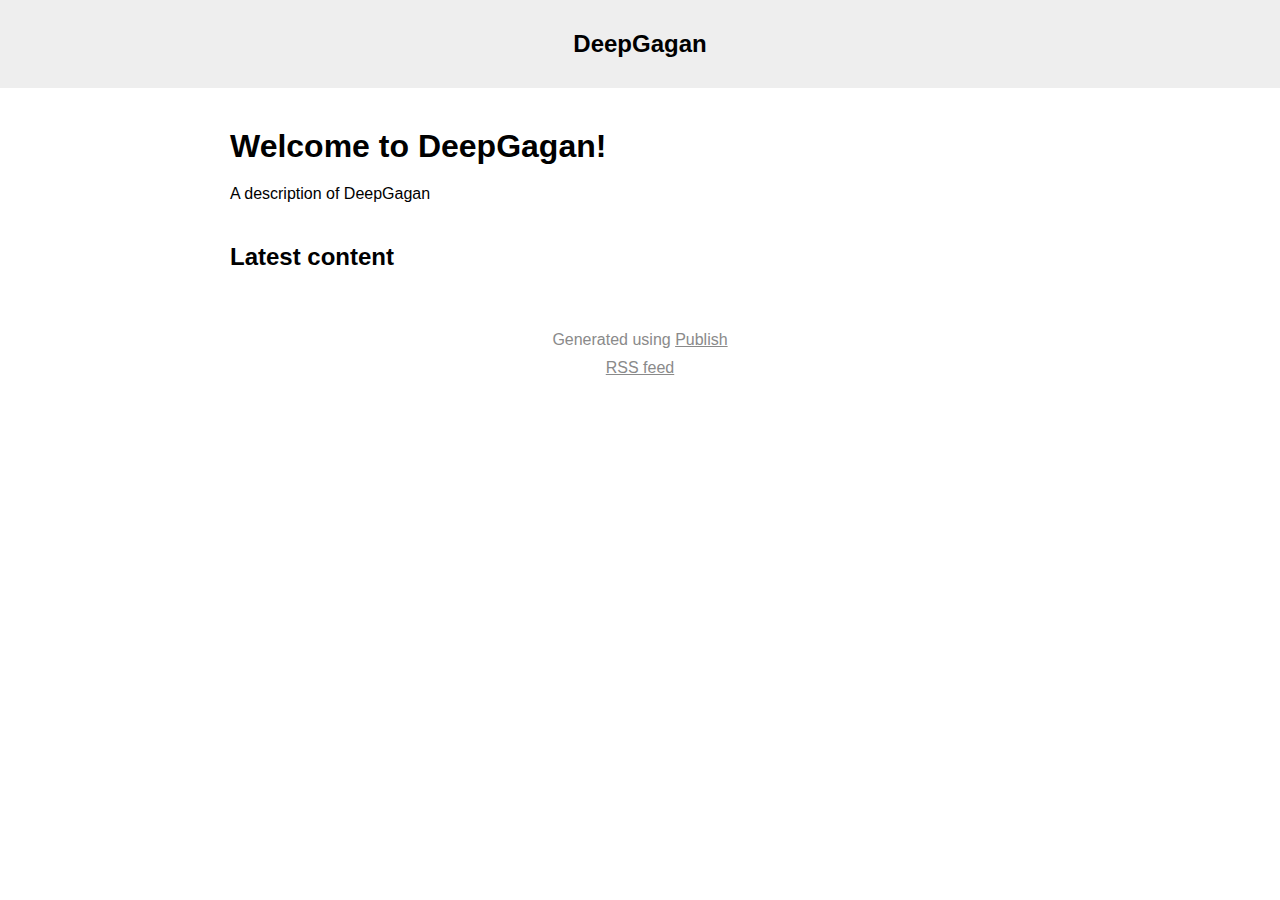
<file: index.html>
<!DOCTYPE html><html lang="en"><head><meta charset="UTF-8"/><meta name="og:site_name" content="DeepGagan"/><link rel="canonical" href="https://deepgagan.com"/><meta name="twitter:url" content="https://deepgagan.com"/><meta name="og:url" content="https://deepgagan.com"/><title>Welcome to DeepGagan! | DeepGagan</title><meta name="twitter:title" content="Welcome to DeepGagan! | DeepGagan"/><meta name="og:title" content="Welcome to DeepGagan! | DeepGagan"/><meta name="description" content="A description of DeepGagan"/><meta name="twitter:description" content="A description of DeepGagan"/><meta name="og:description" content="A description of DeepGagan"/><meta name="twitter:card" content="summary"/><link rel="stylesheet" href="/styles.css" type="text/css"/><meta name="viewport" content="width=device-width, initial-scale=1.0"/><link rel="shortcut icon" href="/images/favicon.png" type="image/png"/><link rel="alternate" href="/feed.rss" type="application/rss+xml" title="Subscribe to DeepGagan"/></head><body><header><div class="wrapper"><a class="site-name" href="/">DeepGagan</a></div></header><div class="wrapper"><h1>Welcome to DeepGagan!</h1><p class="description">A description of DeepGagan</p><h2>Latest content</h2><ul class="item-list"></ul></div><footer><p>Generated using <a href="https://github.com/johnsundell/publish">Publish</a></p><p><a href="/feed.rss">RSS feed</a></p></footer></body></html>
</file>
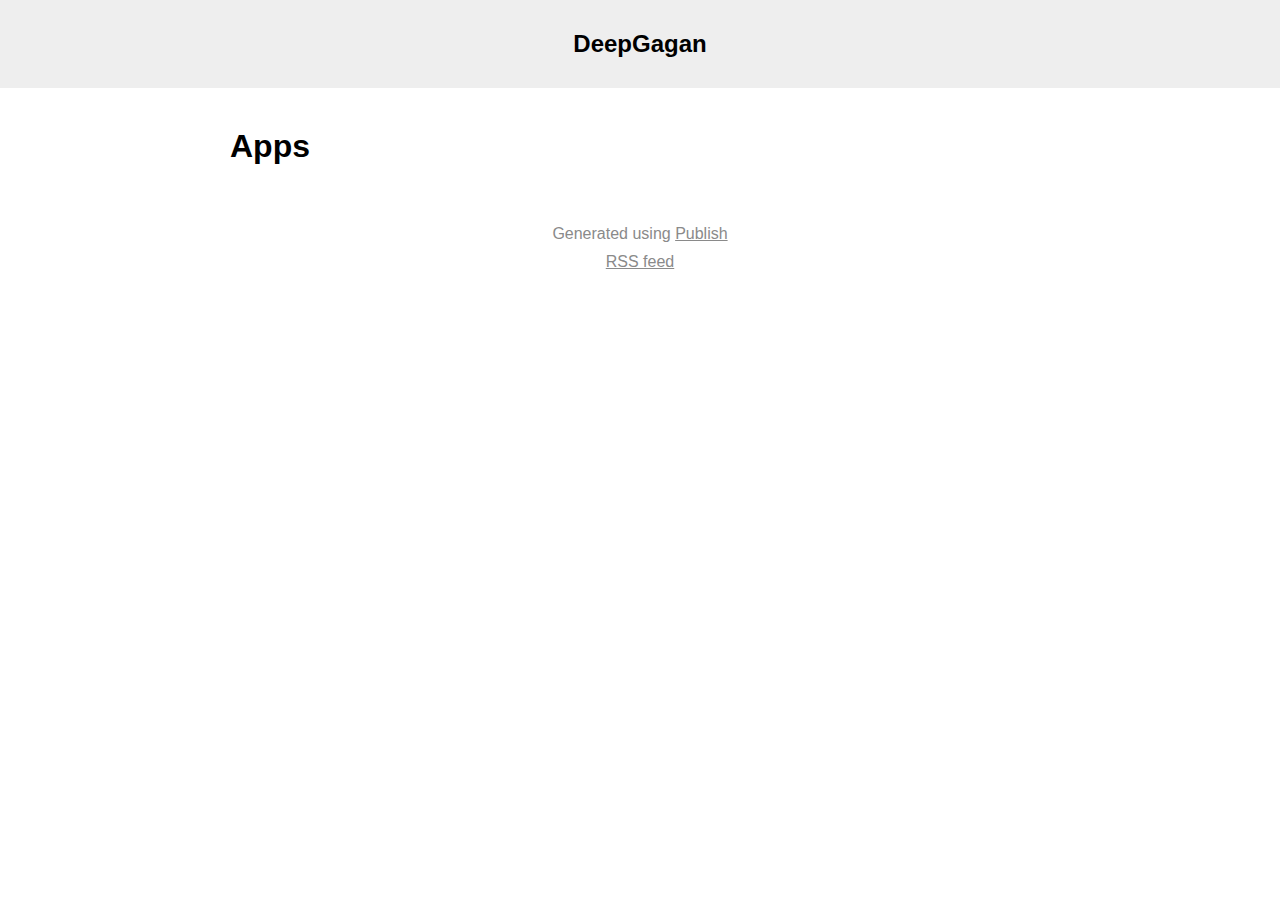
<file: apps/index.html>
<!DOCTYPE html><html lang="en"><head><meta charset="UTF-8"/><meta name="og:site_name" content="DeepGagan"/><link rel="canonical" href="https://deepgagan.com/apps"/><meta name="twitter:url" content="https://deepgagan.com/apps"/><meta name="og:url" content="https://deepgagan.com/apps"/><title>Apps | DeepGagan</title><meta name="twitter:title" content="Apps | DeepGagan"/><meta name="og:title" content="Apps | DeepGagan"/><meta name="description" content="A description of DeepGagan"/><meta name="twitter:description" content="A description of DeepGagan"/><meta name="og:description" content="A description of DeepGagan"/><meta name="twitter:card" content="summary"/><link rel="stylesheet" href="/styles.css" type="text/css"/><meta name="viewport" content="width=device-width, initial-scale=1.0"/><link rel="shortcut icon" href="/images/favicon.png" type="image/png"/><link rel="alternate" href="/feed.rss" type="application/rss+xml" title="Subscribe to DeepGagan"/></head><body><header><div class="wrapper"><a class="site-name" href="/">DeepGagan</a></div></header><div class="wrapper"><h1>Apps</h1><ul class="item-list"></ul></div><footer><p>Generated using <a href="https://github.com/johnsundell/publish">Publish</a></p><p><a href="/feed.rss">RSS feed</a></p></footer></body></html>
</file>
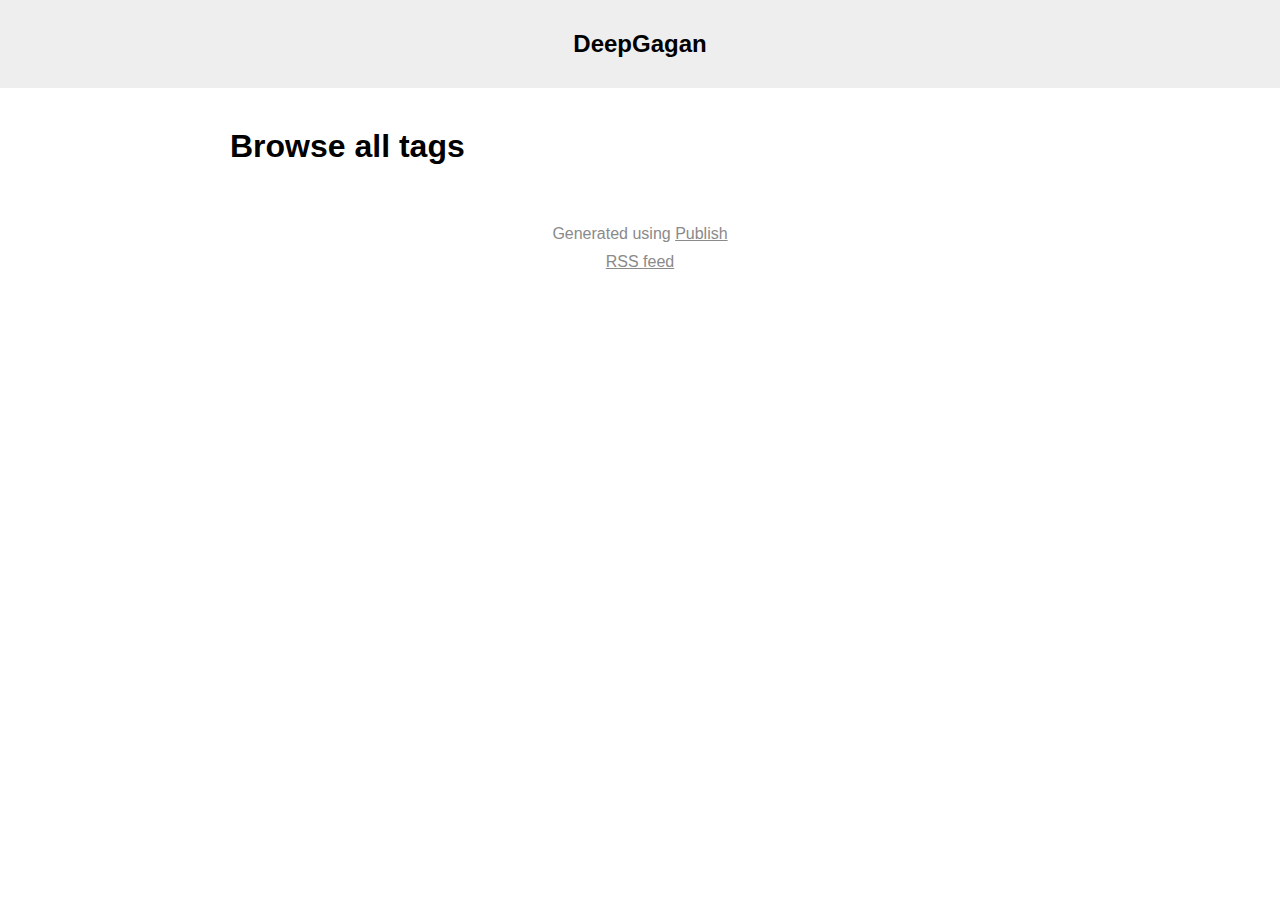
<file: tags/index.html>
<!DOCTYPE html><html lang="en"><head><meta charset="UTF-8"/><meta name="og:site_name" content="DeepGagan"/><link rel="canonical" href="https://deepgagan.com/tags"/><meta name="twitter:url" content="https://deepgagan.com/tags"/><meta name="og:url" content="https://deepgagan.com/tags"/><title>DeepGagan</title><meta name="twitter:title" content="DeepGagan"/><meta name="og:title" content="DeepGagan"/><meta name="description" content="A description of DeepGagan"/><meta name="twitter:description" content="A description of DeepGagan"/><meta name="og:description" content="A description of DeepGagan"/><meta name="twitter:card" content="summary"/><link rel="stylesheet" href="/styles.css" type="text/css"/><meta name="viewport" content="width=device-width, initial-scale=1.0"/><link rel="shortcut icon" href="/images/favicon.png" type="image/png"/><link rel="alternate" href="/feed.rss" type="application/rss+xml" title="Subscribe to DeepGagan"/></head><body><header><div class="wrapper"><a class="site-name" href="/">DeepGagan</a></div></header><div class="wrapper"><h1>Browse all tags</h1><ul class="all-tags"></ul></div><footer><p>Generated using <a href="https://github.com/johnsundell/publish">Publish</a></p><p><a href="/feed.rss">RSS feed</a></p></footer></body></html>
</file>
<file: styles.css>
/**
*  Publish Foundation theme
*  Copyright (c) John Sundell 2019
*  MIT license, see LICENSE file for details
*/

* {
    margin: 0;
    padding: 0;
    box-sizing: border-box;
}

body {
    background: #fff;
    color: #000;
    font-family: Helvetica, Arial;
    text-align: center;
}

.wrapper {
    max-width: 900px;
    margin-left: auto;
    margin-right: auto;
    padding: 40px;
    text-align: left;
}

header {
    background-color: #eee;
}

header .wrapper {
    padding-top: 30px;
    padding-bottom: 30px;
    text-align: center;
}

header a {
    text-decoration: none;
}

header .site-name {
    font-size: 1.5em;
    color: #000;
    font-weight: bold;
}

nav {
    margin-top: 20px;
}

nav li {
    display: inline-block;
    margin: 0 7px;
    line-height: 1.5em;
}

nav li a.selected {
    text-decoration: underline;
}

h1 {
    margin-bottom: 20px;
    font-size: 2em;
}

h2 {
    margin: 20px 0;
}

p {
    margin-bottom: 10px;
}

a {
    color: inherit;
}

.description {
    margin-bottom: 40px;
}

.item-list > li {
    display: block;
    padding: 20px;
    border-radius: 20px;
    background-color: #eee;
    margin-bottom: 20px;
}

.item-list > li:last-child {
    margin-bottom: 0;
}

.item-list h1 {
    margin-bottom: 15px;
    font-size: 1.3em;
}

.item-list p {
    margin-bottom: 0;
}

.tag-list {
    margin-bottom: 15px;
}

.tag-list li,
.tag {
    display: inline-block;
    background-color: #000;
    color: #ddd;
    padding: 4px 6px;
    border-radius: 5px;
    margin-right: 5px;
}

.tag-list a,
.tag a {
    text-decoration: none;
}

.item-page .tag-list {
    display: inline-block;
}

.content {
    margin-bottom: 40px;
}

.browse-all {
    display: block;
    margin-bottom: 30px;
}

.all-tags li {
    font-size: 1.4em;
    margin-right: 10px;
    padding: 6px 10px;
}

footer {
    color: #8a8a8a;
}

@media (prefers-color-scheme: dark) {
    body {
        background-color: #222;
    }

    body,
    header .site-name {
        color: #ddd;
    }

    .item-list > li {
        background-color: #333;
    }

    header {
        background-color: #000;
    }
}

@media(max-width: 600px) {
    .wrapper {
        padding: 40px 20px;
    }
}
</file>
